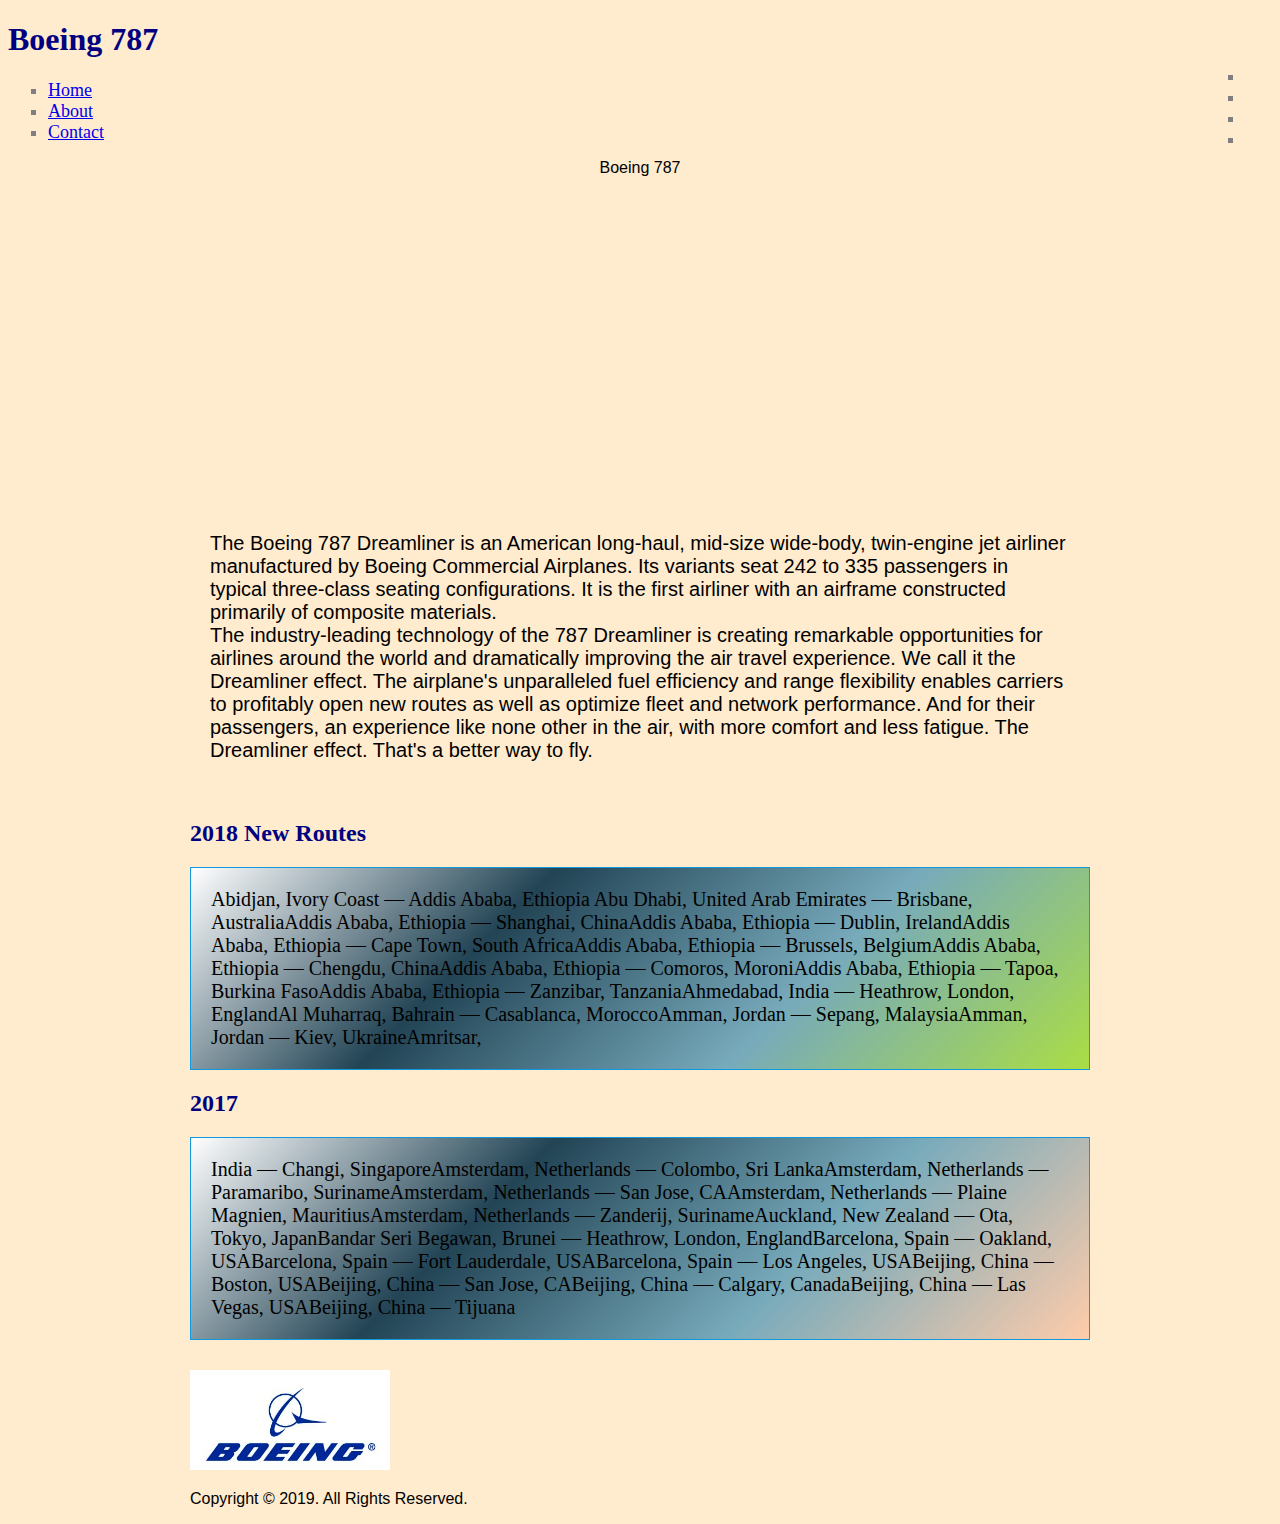
<file: index.html>
<!doctype html>
<html>

<head>
    <title>Boeing 787 </title>
    
    <link href="./assets/css/style.css" rel="stylesheet">
    <style> body {background-color:blanchedalmond;}</style>
    <link rel="stylesheet" href="https://use.fontawesome.com/releases/v5.7.2/css/all.css" integrity="sha384-fnmOCqbTlWIlj8LyTjo7mOUStjsKC4pOpQbqyi7RrhN7udi9RwhKkMHpvLbHG9Sr" crossorigin="anonymous">
</head>

<body>
    <header>
        
        <h1>Boeing 787</h1>
        <nav>
            <ul>
                <li><a href="index.html">Home</a></li>
                <li><a href="about.html">About</a></li>
                <li><a href="contact.html">Contact</a></li>
            </ul>
        </nav>
        <div class="media">
            <ul>
                <li><a href="https://www.facebook.com/Boeing/" ><i class="fab fa-facebook"></i></a></li>
                <li><a href="https://twitter.com/Boeing?ref_src=twsrc%5Egoogle%7Ctwcamp%5Eserp%7Ctwgr%5Eauthor"><i class="fab fa-twitter"></i></a></li>
                <li><a href="https://www.instagram.com/boeing/?hl=en"><i class="fab fa-instagram"></i></a></li>
                <li><a href="https://www.youtube.com/channel/UC9IEkprr46ScglWU79HF5qQ"><i class="fab fa-youtube"></i></a></li>
                
            </ul>
        </div>
    </header>
    <div class="center">
        <p class="animation"> Boeing 787</p>
    <div class='parent'>
        <iframe width="100%" height="315" src="https://www.youtube.com/embed/16ivOV_4oJc" frameborder="0" allow="accelerometer; autoplay; encrypted-media; gyroscope; picture-in-picture" allowfullscreen></iframe>
    </div>
    
            <div class='child'>The Boeing 787 Dreamliner is an American long-haul, mid-size wide-body, twin-engine jet airliner manufactured by Boeing Commercial Airplanes. Its variants seat 242 to 335 passengers in typical three-class seating configurations. It is the first airliner with an airframe constructed primarily of composite materials. <br>
            The industry-leading technology of the 787 Dreamliner is creating remarkable opportunities for airlines around the world and dramatically improving the air travel experience. We call it the Dreamliner effect. The airplane's unparalleled fuel efficiency and range flexibility enables carriers to profitably open new routes as well as optimize fleet and network performance. And for their passengers, an experience like none other in the air, with more comfort and less fatigue. The Dreamliner effect. That's a better way to fly.</div><br>
        
    
    <div>
        <h2>2018 New Routes</h2>
        <div class="route1">
            Abidjan, Ivory Coast — Addis Ababa, Ethiopia Abu Dhabi, United Arab Emirates — Brisbane, AustraliaAddis Ababa, Ethiopia — Shanghai, ChinaAddis Ababa, Ethiopia — Dublin, IrelandAddis Ababa, Ethiopia — Cape Town, South AfricaAddis Ababa, Ethiopia — Brussels, BelgiumAddis Ababa, Ethiopia — Chengdu, ChinaAddis Ababa, Ethiopia — Comoros, MoroniAddis Ababa, Ethiopia — Tapoa, Burkina FasoAddis Ababa, Ethiopia — Zanzibar, TanzaniaAhmedabad, India — Heathrow, London, EnglandAl Muharraq, Bahrain — Casablanca, MoroccoAmman, Jordan — Sepang, MalaysiaAmman, Jordan — Kiev, UkraineAmritsar, 
        </div>
        <h2>2017</h2>
        <div class="route2">
            India — Changi, SingaporeAmsterdam, Netherlands — Colombo, Sri LankaAmsterdam, Netherlands — Paramaribo, SurinameAmsterdam, Netherlands — San Jose, CAAmsterdam, Netherlands — Plaine Magnien, MauritiusAmsterdam, Netherlands — Zanderij, SurinameAuckland, New Zealand — Ota, Tokyo, JapanBandar Seri Begawan, Brunei — Heathrow, London, EnglandBarcelona, Spain — Oakland, USABarcelona, Spain — Fort Lauderdale, USABarcelona, Spain — Los Angeles, USABeijing, China — Boston, USABeijing, China — San Jose, CABeijing, China — Calgary, CanadaBeijing, China — Las Vegas, USABeijing, China — Tijuana
        </div>
    
    <footer>
        <div class="fontawesome">
        <a href="tel:1-866-473-2016" class="fas fa-phone"></a>
         <a href="mail to:boeing@boeingcompany.com" class="fas fa-envelope"></a>
        </div>
        <img src="assets/img/boeing_logo.jpg" width="200" height="100">
        <p>Copyright &copy 2019. All Rights Reserved.</p>
    </footer>

    
        </div>
    
    </div>
    </body>

</html>
</file>
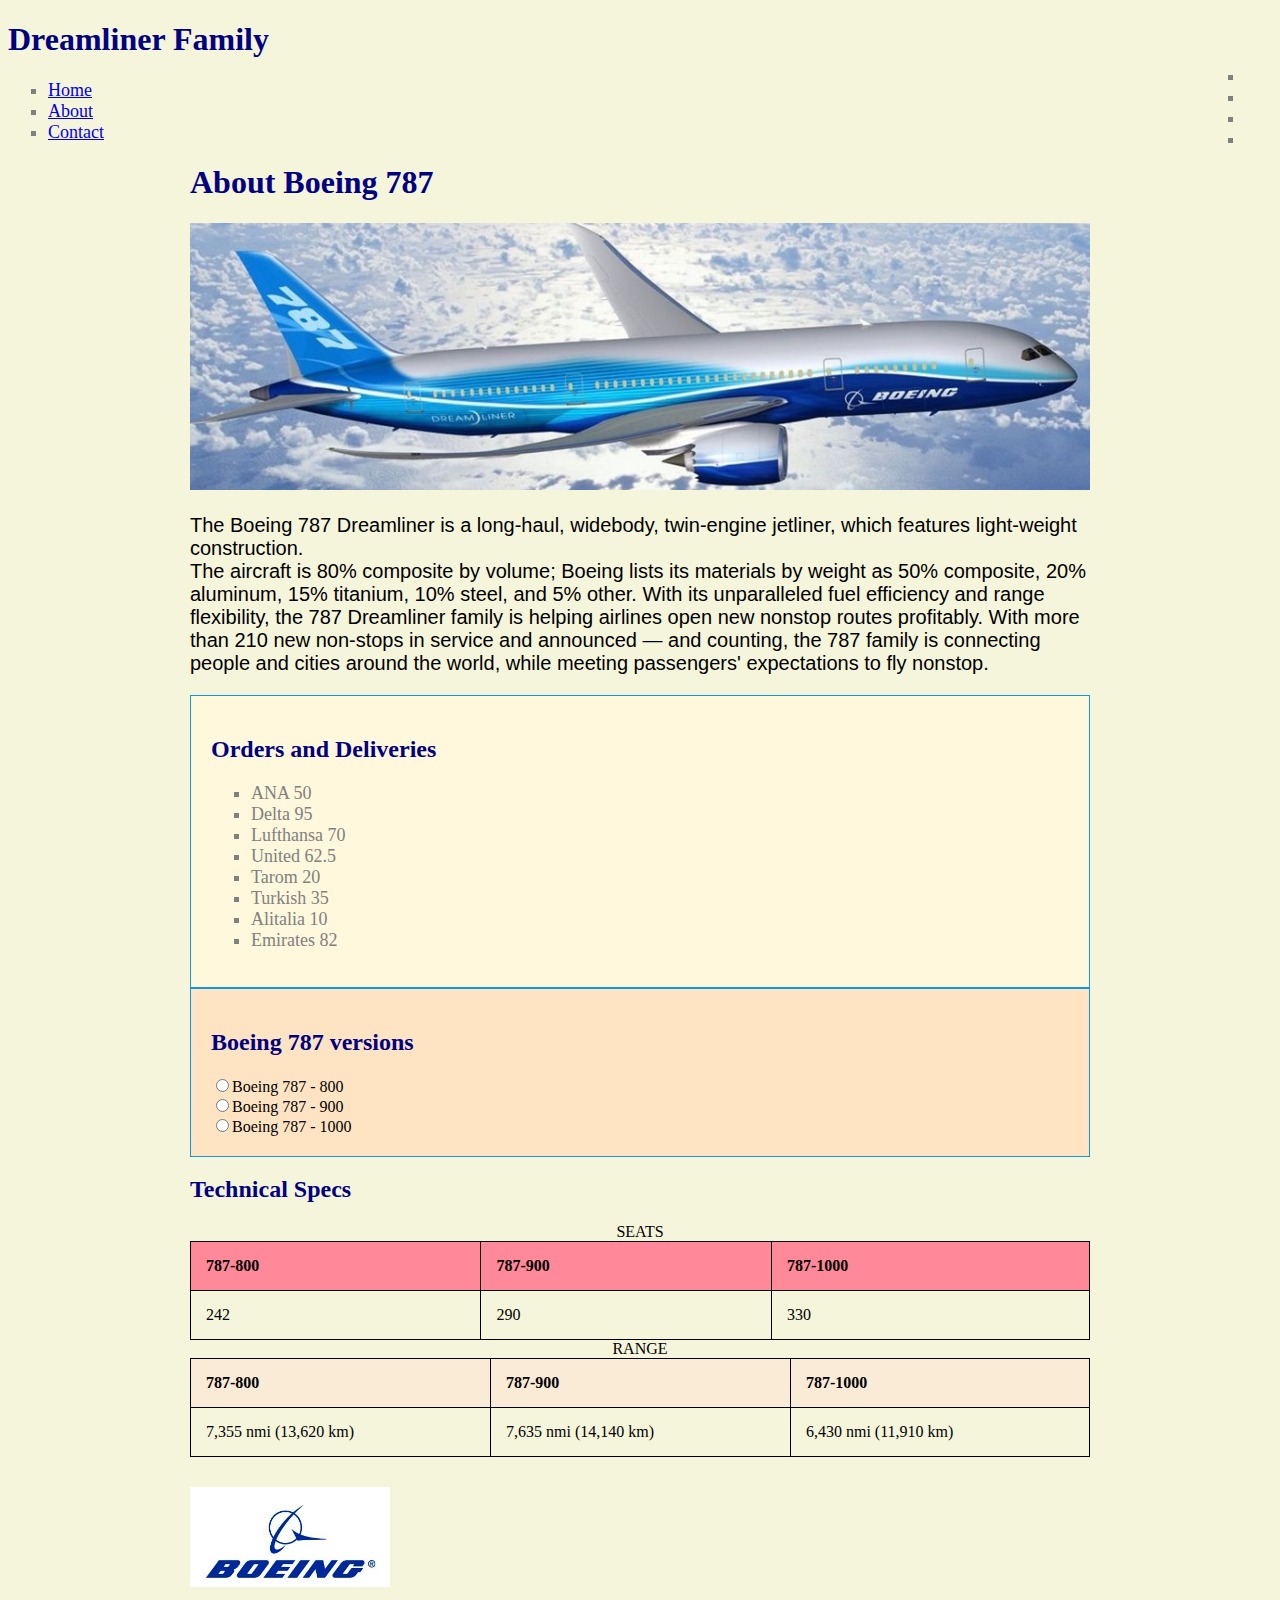
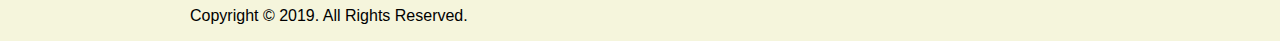
<file: about.html>
<!doctype html>
<html>

<head>
    <title>Boeing 787</title>
    <style>
        body {background-color: beige;}
table, th, td {
  border: 1px solid black;
  border-collapse: collapse;
}
th, td {
  padding: 15px;
  text-align: left;
}

</style>
    <link href="./assets/css/style.css" rel="stylesheet">
    <link rel="stylesheet" href="https://use.fontawesome.com/releases/v5.7.2/css/all.css" integrity="sha384-fnmOCqbTlWIlj8LyTjo7mOUStjsKC4pOpQbqyi7RrhN7udi9RwhKkMHpvLbHG9Sr" crossorigin="anonymous">
</head>

<body>
    <header>
        <h1>Dreamliner Family </h1>
        <nav>
            <ul>
                <li><a href="index.html">Home</a></li>
                <li><a href="about.html">About</a></li>
                <li><a href="contact.html">Contact</a></li>
            </ul>
        </nav>
         <div class="media">
            <ul>
                <li><a href="https://www.facebook.com/Boeing/" ><i class="fab fa-facebook"></i></a></li>
                <li><a href="https://twitter.com/Boeing?ref_src=twsrc%5Egoogle%7Ctwcamp%5Eserp%7Ctwgr%5Eauthor"><i class="fab fa-twitter"></i></a></li>
                <li><a href="https://www.instagram.com/boeing/?hl=en"><i class="fab fa-instagram"></i></a></li>
                <li><a href="https://www.youtube.com/channel/UC9IEkprr46ScglWU79HF5qQ"><i class="fab fa-youtube"></i></a></li>
                
            </ul>
        </div>
    </header>
    <div class="center">
        <div>

            <h1>About Boeing 787</h1>
            <img src="assets/686318_boeing-787-dreamliner-wallpaper-36-jpg_1280x960_h.jpg" width=100%>
            <p id="text" ;>The Boeing 787 Dreamliner is a long-haul, widebody, twin-engine jetliner, which features light-weight construction. <br>
                The aircraft is 80% composite by volume; Boeing lists its materials by weight as 50% composite, 20% aluminum, 15% titanium, 10% steel, and 5% other.
                With its unparalleled fuel efficiency and range flexibility, the 787 Dreamliner family is helping airlines open new nonstop routes profitably. With more than 210 new non-stops in service and announced — and counting, the 787 family is connecting people and cities around the world, while meeting passengers' expectations to fly nonstop.</p>
        </div>
        <div id="specs1">
            <h2>Orders and Deliveries</h2>
            <ul>

                <li>ANA 50</li>
                <li>Delta 95</li>
                <li>Lufthansa 70</li>
                <li>United 62.5</li>
                <li>Tarom 20</li>
                <li>Turkish 35</li>
                <li>Alitalia 10</li>
                <li>Emirates 82</li>

            </ul>
        </div>
        <div id="specs2">
            <h2>Boeing 787 versions</h2>
            <input type="radio" name="boeing" gender="plane">Boeing 787 - 800<br>
            <input type="radio" name="boeing" gender="plane">Boeing 787 - 900<br>
            <input type="radio" name="boeing" gender="plane">Boeing 787 - 1000<br>
        </div>
        <div>
            <h2>Technical Specs</h2>
            <table style="width:100%">
                <caption>SEATS</caption>
                <tr class="rowspan">
                    <th>787-800</th>
                    <th>787-900</th>
                    <th>787-1000</th>
                </tr>
                <tr>
                    <td>242</td>
                    <td>290</td>
                    <td>330</td>
                </tr>
            </table>
            <table style="width:100%">
                <caption>RANGE</caption>
                <tr class="row">
                    <th>787-800</th>
                    <th>787-900</th>
                    <th>787-1000</th>
                </tr>
                <tr>
                    <td>7,355 nmi (13,620 km)</td>
                    <td>7,635 nmi (14,140 km)</td>
                    <td>6,430 nmi (11,910 km)</td>
                </tr>

            </table>

        </div>
    

<footer>
    <div class="fontawesome">
        <a href="tel:1-866-473-2016" class="fas fa-phone"></a>
        <a href="mail to:boeing@boeingcompany.com" class="fas fa-envelope"></a>
    </div>
    <img src="assets/img/boeing_logo.jpg" width="200" height="100">
    <p>Copyright &copy 2019. All Rights Reserved.</p>
    <title>Boeing 787</title>
</footer>
    </div>
    </body>
    

</html>
</file>
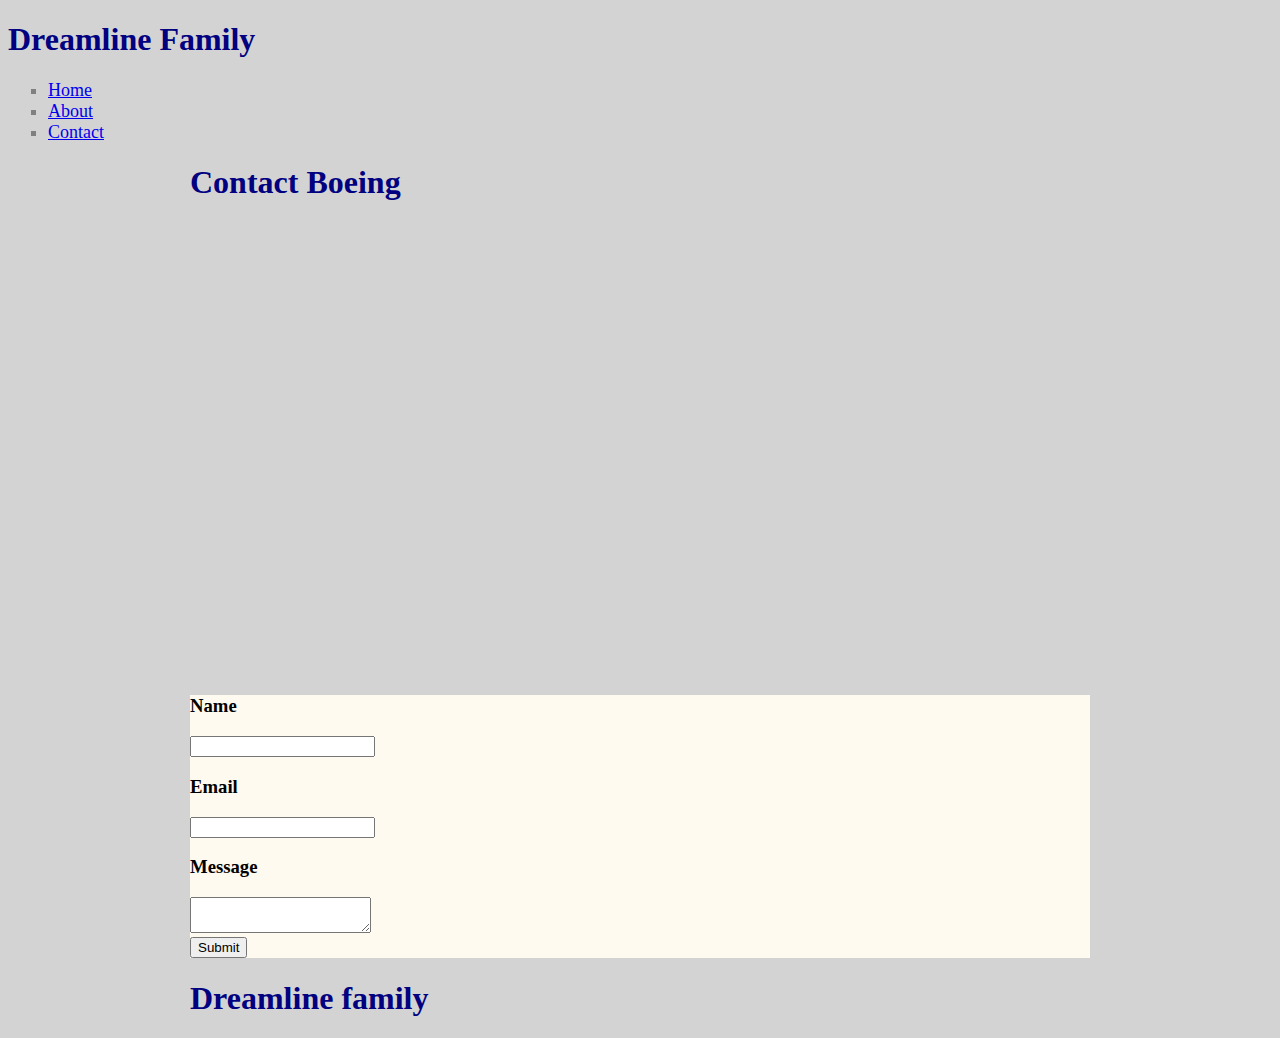
<file: contact.html>
<!doctype html>
<html>

<head>
    <title>Boeing 787</title>
    <style>
        body {background-color: lightgray;}
    </style>
    <link href="./assets/css/style.css" rel="stylesheet">
</head>

<body>
    <header>
        <h1>Dreamline Family </h1>
        <nav>
            <ul>
                <li><a href="index.html">Home</a></li>
                <li><a href="about.html">About</a></li>
                <li><a href="contact.html">Contact</a></li>
            </ul>
        </nav>
    </header>
    <div class="center">
        <h1>Contact Boeing</h1>
        <iframe src="https://www.google.com/maps/embed?pb=!1m18!1m12!1m3!1d3022.283371444019!2d-73.97243788517697!3d40.75579177932712!2m3!1f0!2f0!3f0!3m2!1i1024!2i768!4f13.1!3m3!1m2!1s0x89c258e2df441e1b%3A0x6b87c4c1cafc9f5b!2sBoeing+Co!5e0!3m2!1sen!2sus!4v1549827512203" width="700" height="450" frameborder="0" style="border:0" allowfullscreen></iframe>

        <div class="input">
            <h3>Name</h3>
            <input type="name">
            <h3>Email</h3>
            <input type="email">
            <h3>Message</h3>
            <textarea name="message"></textarea><br>
            <button type="button">Submit</button>
        </div>
        <footer>
            <h1>Dreamline family</h1>
        </footer>
    </div>
</body>
<foot>
    <title>Boeing 787</title>
</foot>

</html>
</file>
<file: assets/css/style.css>
@import url(link href="https://fonts.googleapis.com/css?family=PT+Sans" rel="stylesheet")

{
    font-family: Helvetica, Arial, sans-serif;
}

h1, h2{
    color: navy;
}

li{
    font-size: 18px;
    color: grey;
    list-style: square;
}

p{
    font-family: Helvetica;
}

    /*#photo{
    background:url(https://stmed.net/sites/default/files/boeing-787-dreamliner-wallpapers-31927-8586244.jpg) ;
    background-size: cover;
    }*/
.parent{
    position:relative;
}
.child{
    display:relative;
    
    font-size:20px;
    padding:20px;
    font-family: 'PT Sans', sans-serif;
}
.route1{
    font-size:20px;
    font-family:verdana;
    color: black;
    position:relative;
    border:1px solid #19d;
    background-image:linear-gradient(-45deg, #ad4,#7ab,#245,#fff);
    padding:20px;
    
    }
.route2{
    font-size:20px;
    font-family:verdana;
    color: black;
    position:relative;
    border:1px solid #19d;
    background-image:linear-gradient(-45deg, #fca,#7ab,#245,#fff);
    padding:20px;
    
}
#specs1{
    position:relative;
    background-color: cornsilk;
    border:1px solid #19d;
    padding:20px;
    
    
}
#specs2{
    position:relative;
    background-color: bisque;
    padding:20px;
    border:1px solid #19d;
    
}
#text{
    font-family: 'PT Sans', sans-serif;
    font-size: 20px;
    
}
.rowspan{
    background-color:#f89;
}
.row{
    background-color: antiquewhite
}
a:hover{
    background-color:lightblue
        
}
@keyframes throb{
    0%{
        background:#ccc;
        transform:scale(1,1);
    }
    100%{background:#458;
    transform:scale(2,2);
    }
}
.animation{
    background: blanchedalmond;
    padding:10px
    width:200px;
    text-align: center;
    animation:2s throb ease-in 2;
}
.center{
    max-width:900px;
    margin:0 auto;
}
.input{
    background-color: floralwhite;
}
.fontawesome{
    padding: 15px;
    font-size: 30px;
    
}
.media{
    right:35px;
    list-style-type:none;
    position:absolute;
    top:50px;
    display: inline;
    
}
</file>
